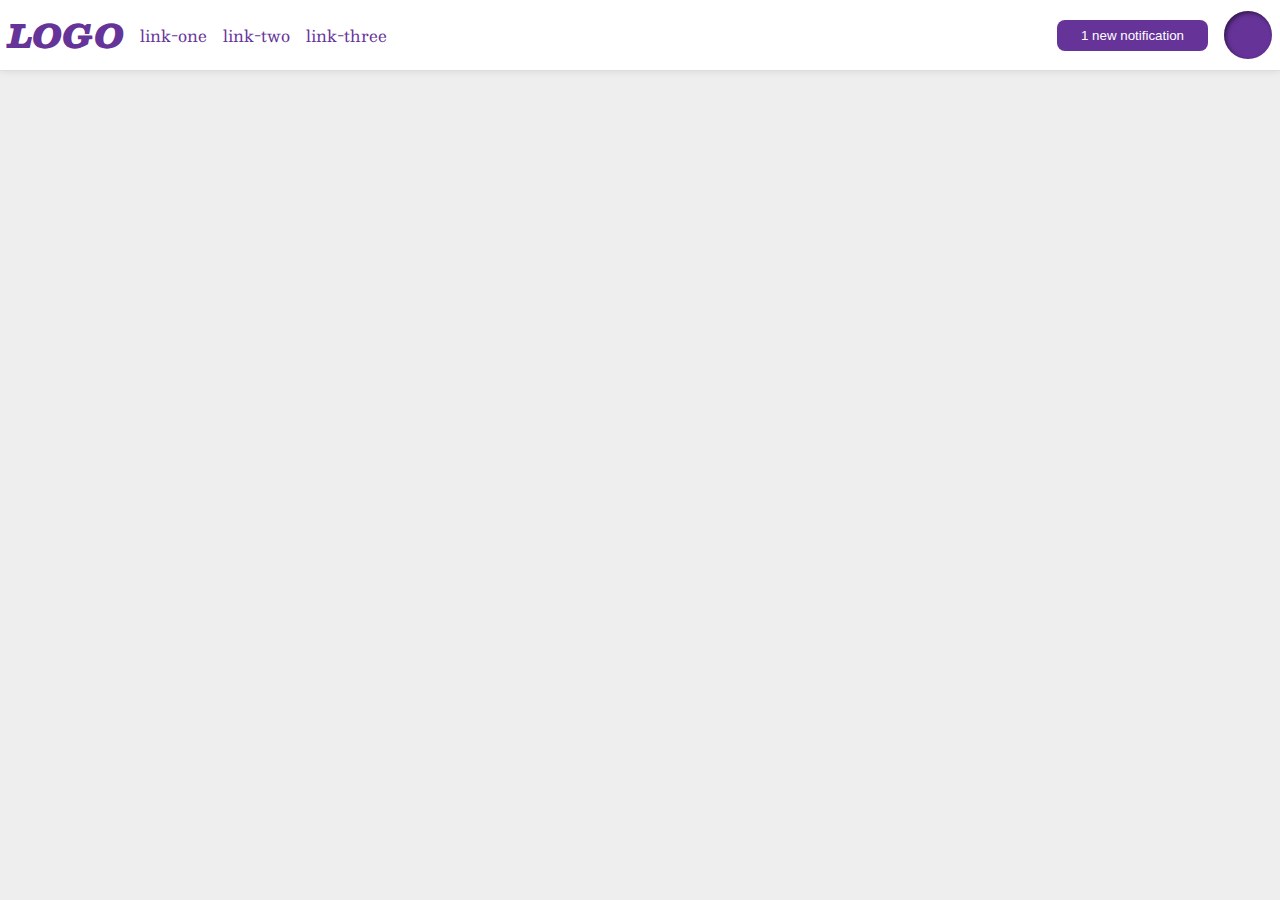
<file: flex/03-flex-header-2/index.html>
<!DOCTYPE html>
<html lang="en">
  <head>
    <meta charset="UTF-8">
    <meta http-equiv="X-UA-Compatible" content="IE=edge">
    <meta name="viewport" content="width=device-width, initial-scale=1.0">
    <title>Flex Header 2</title>
    <link rel="stylesheet" href="style.css">
  </head>
  <body>
    <div class="header">
      <div class="header-left">
        <div class="logo">
          LOGO
        </div>
        <ul class="links">
          <li><a href="google.com">link-one</a></li>
          <li><a href="google.com">link-two</a></li>
          <li><a href="google.com">link-three</a></li>
        </ul>
      </div>
      <div class="header-right">
        <button class="notifications">
        1 new notification
        </button>
        <div class="profile-image"></div>
      </div>
      
    </div>
  </body>
</html>
</file>
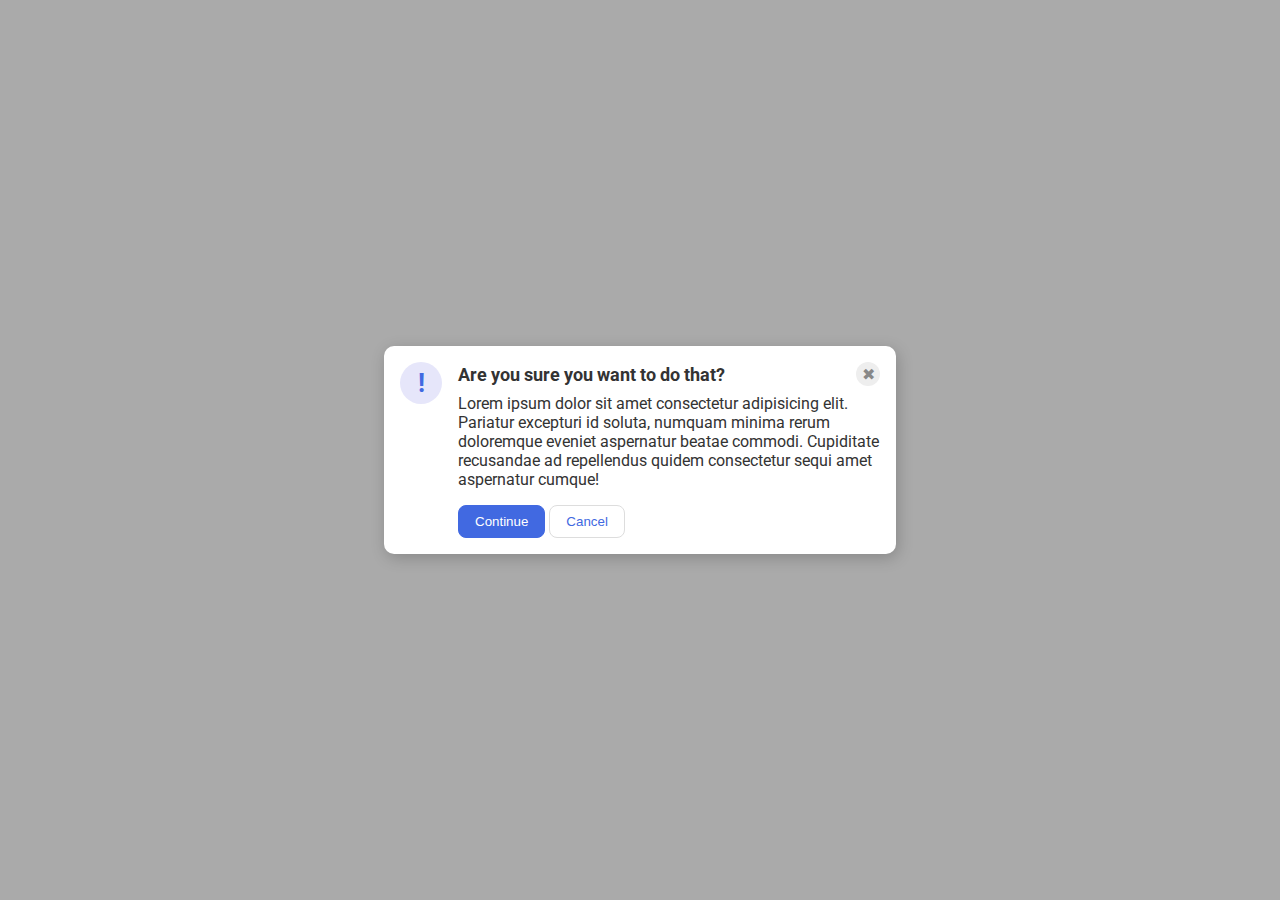
<file: flex/05-flex-modal/index.html>
<!DOCTYPE html>
<html lang="en">
  <head>
    <meta charset="UTF-8">
    <meta http-equiv="X-UA-Compatible" content="IE=edge">
    <meta name="viewport" content="width=device-width, initial-scale=1.0">
    <link rel="stylesheet" href="style.css">
    <title>Modal</title>
  </head>
  <body>
    <div class="modal">
      <div class="icon">!</div>
      <div class="content">

        <div class="header">Are you sure you want to do that?
          <div class="close-button">✖</div>
        </div>

        <div class="text">Lorem ipsum dolor sit amet consectetur adipisicing elit. Pariatur excepturi id soluta, numquam minima rerum doloremque eveniet aspernatur beatae commodi. Cupiditate recusandae ad repellendus quidem consectetur sequi amet aspernatur cumque!</div>
        <button class="continue">Continue</button>
        <button class="cancel">Cancel</button>
      </div>
    </div>
  </body>
</html>
</file>
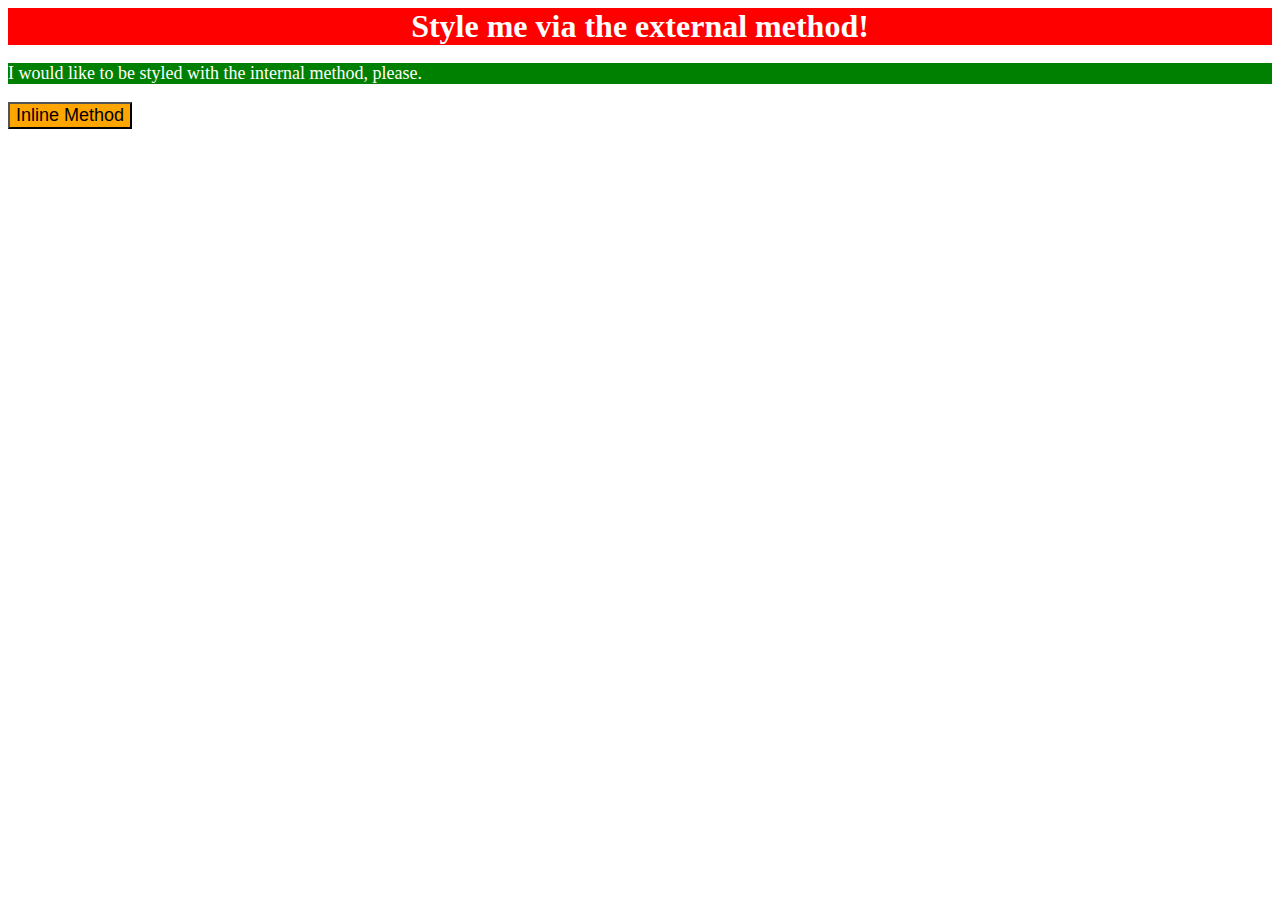
<file: foundations/01-css-methods/index.html>
<!DOCTYPE html>
<html lang="en">
  <head>
    <meta charset="UTF-8">
    <meta http-equiv="X-UA-Compatible" content="IE=edge">
    <meta name="viewport" content="width=device-width, initial-scale=1.0">
    <link rel="stylesheet" href="styles.css">
    <style>
      p {
        background-color: green;
        color: white;
        font-size: 18px;
      }
    </style>
    <title>Methods for Adding CSS</title>
  </head>
  <body>
    <div>Style me via the external method!</div>
    <p>I would like to be styled with the internal method, please.</p>
    <button style="background-color: orange; font-size: 18px">Inline Method</button>
  </body>
</html>
</file>
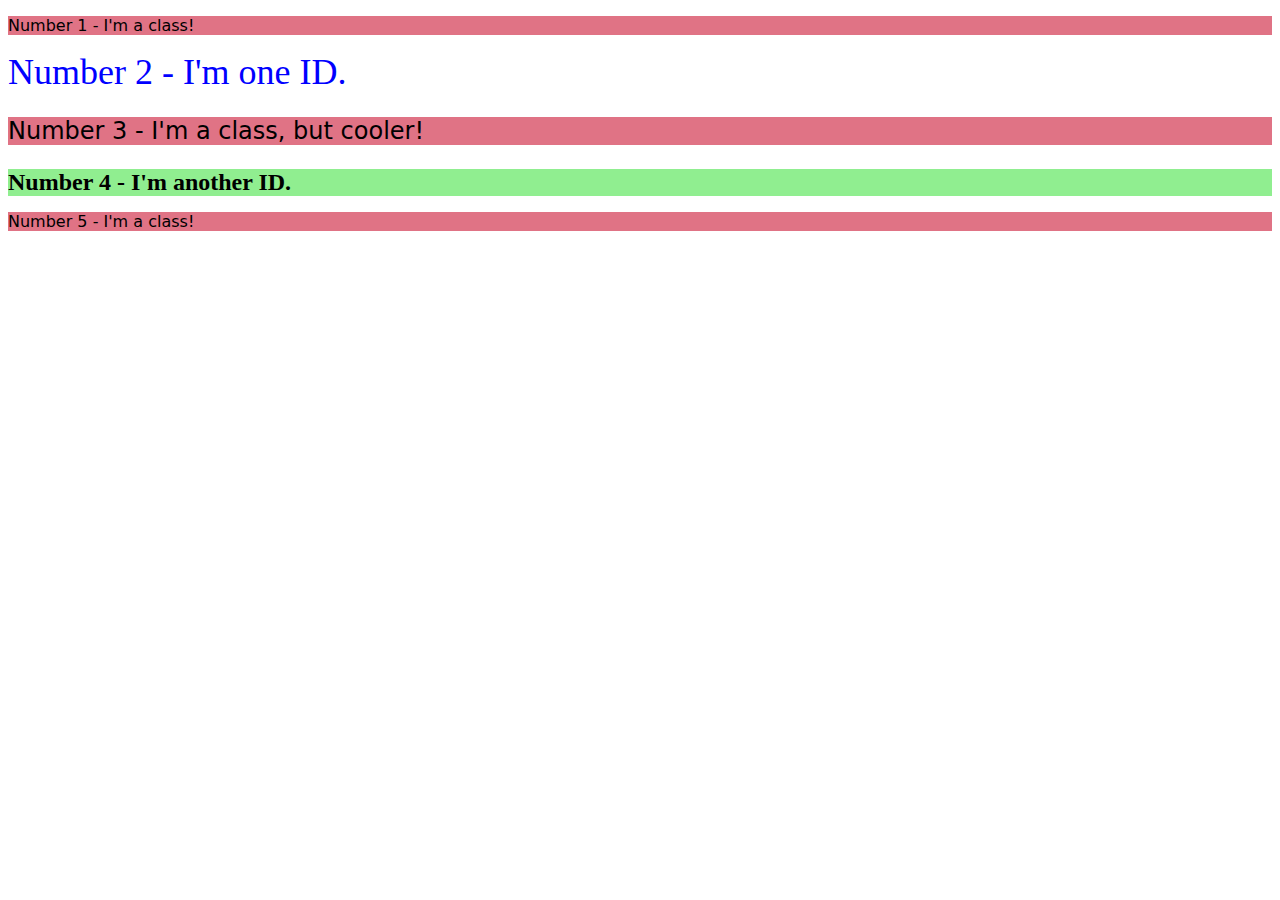
<file: foundations/02-class-id-selectors/index.html>
<!DOCTYPE html>
<html lang="en">
  <head>
    <meta charset="UTF-8">
    <meta http-equiv="X-UA-Compatible" content="IE=edge">
    <meta name="viewport" content="width=device-width, initial-scale=1.0">
    <title>Class and ID Selectors</title>
    <link rel="stylesheet" href="style.css">
  </head>
  <body>
    <p class="odd">Number 1 - I'm a class!</p>
    <div id="two">Number 2 - I'm one ID.</div>
    <p id="three" class="odd">Number 3 - I'm a class, but cooler!</p>
    <div id="four">Number 4 - I'm another ID.</div>
    <p class="odd">Number 5 - I'm a class!</p>
  </body>
</html>
</file>
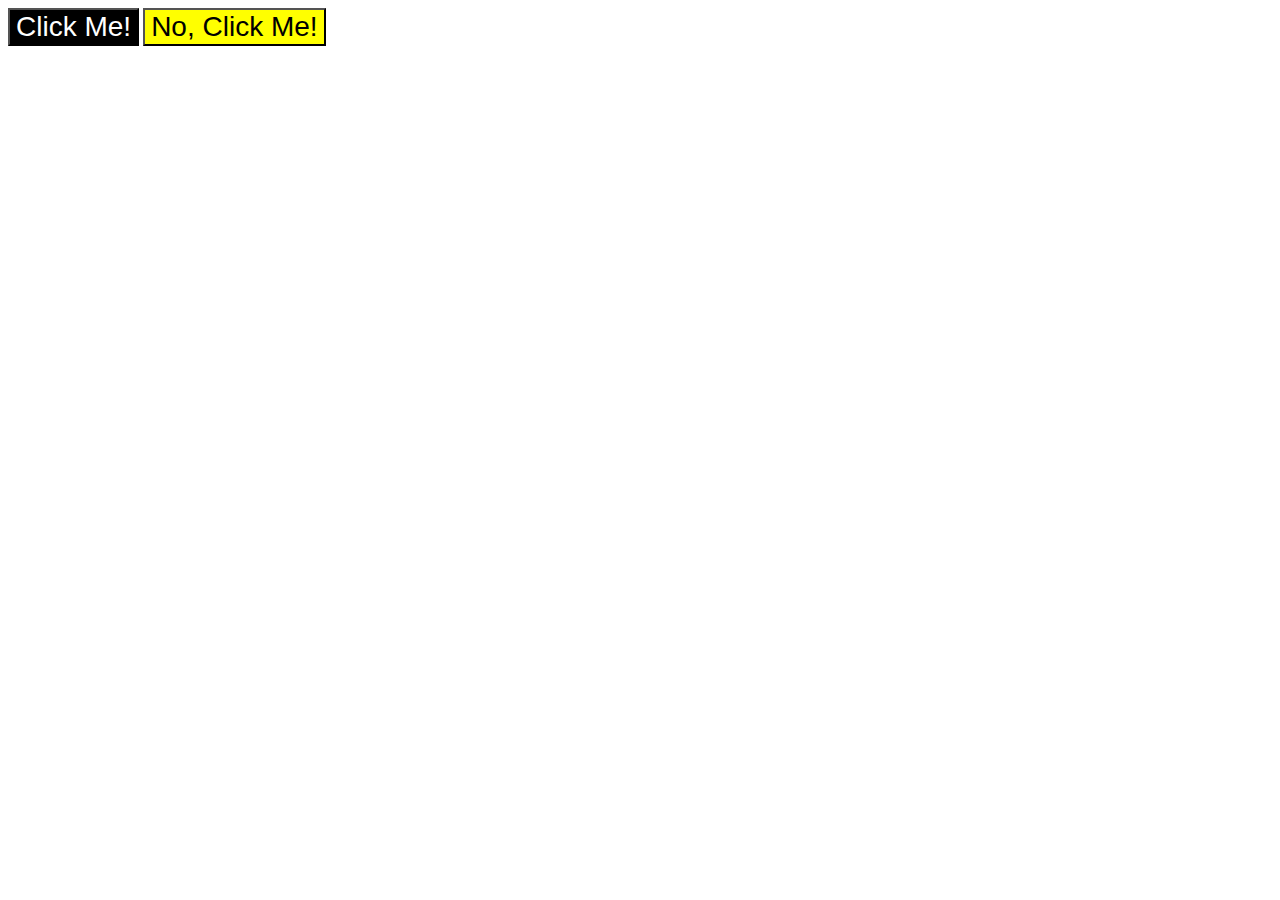
<file: foundations/03-grouping-selectors/index.html>
<!DOCTYPE html>
<html lang="en">
  <head>
    <meta charset="UTF-8">
    <meta http-equiv="X-UA-Compatible" content="IE=edge">
    <meta name="viewport" content="width=device-width, initial-scale=1.0">
    <title>Grouping Selectors</title>
    <link rel="stylesheet" href="style.css">
  </head>
  <body>
    <button class="one">Click Me!</button>
    <button class="two">No, Click Me!</button>
  </body>
</html>
</file>
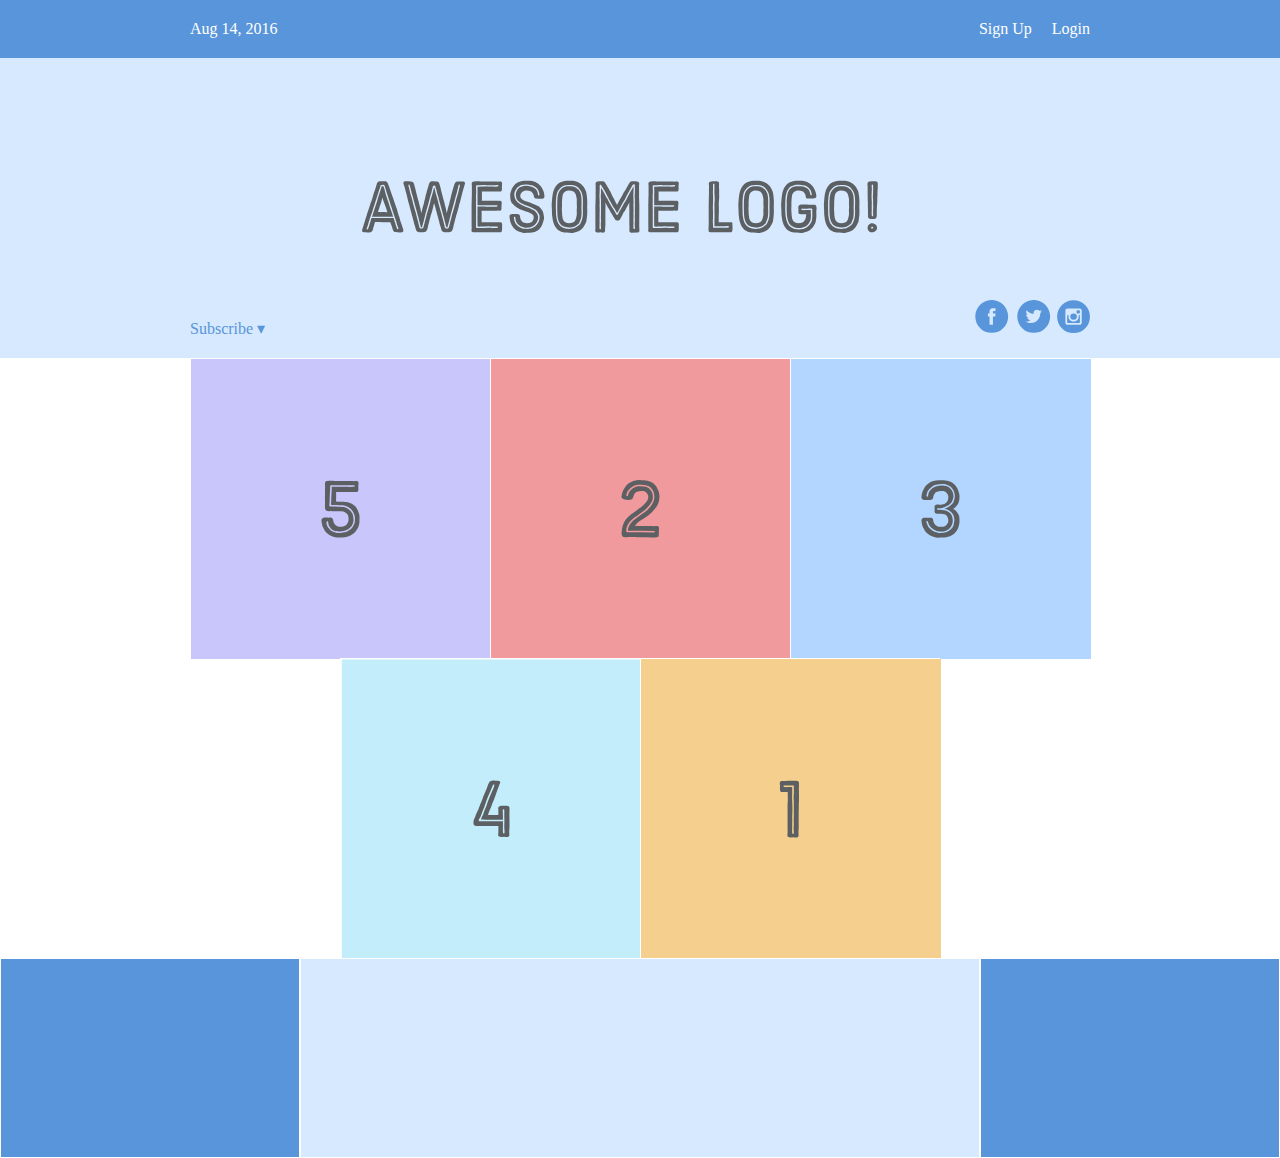
<file: misc-exercises/flexbox/index.html>
<!DOCTYPE html>
<html lang='en'>
  <head>
    <meta charset='UTF-8'/>
    <title>Some Web Page</title>
    <link rel='stylesheet' href='styles.css'/>
  </head>
  <body>

    <div class='menu-container'>
      <div class='menu'>
        <div class='date'>Aug 14, 2016</div>
        <div class='signup'>Sign Up</div>
        <div class='login'>Login</div>
      </div>
    </div>

    <div class='header-container'>
      <div class='header'>
        <div class='subscribe'>Subscribe &#9662;</div>
        <div class='logo'><img src='images/awesome-logo.svg'/></div>
        <div class='social'><img src='images/social-icons.svg'/></div>
      </div>
    </div>

    <div class='photo-grid-container'>
      <div class='photo-grid'>
        <div class='photo-grid-item first-item'>
          <img src='images/one.svg'/>
        </div>
        <div class='photo-grid-item'>
          <img src='images/two.svg'/>
        </div>
        <div class='photo-grid-item'>
          <img src='images/three.svg'/>
        </div>
        <div class='photo-grid-item'>
          <img src='images/four.svg'/>
        </div>
        <div class='photo-grid-item last-item'>
          <img src='images/five.svg'/>
        </div>
      </div>
    </div>

    <div class='footer'>
      <div class='footer-item footer-one'></div>
      <div class='footer-item footer-two'></div>
      <div class='footer-item footer-three'></div>
    </div>

  </body>
</html>
</file>
<file: flex/03-flex-header-2/style.css>
/* this is some magical font-importing.  
you'll learn about it later. */
@import url('https://fonts.googleapis.com/css2?family=Besley:ital,wght@0,400;1,900&display=swap');

/* * {
  border: 1px solid black;
} */

body {
  margin: 0;
  background: #eee;
  font-family: Besley, serif;
}

.header {
  background: white;
  border-bottom: 1px solid #ddd;
  box-shadow: 0 0 8px rgba(0,0,0,.1);
  display: flex;
  justify-content: space-between;
  padding: 8px;
}

.header-left,
.header-right {
  display: flex;
  align-items: center;
  gap: 16px;
}

ul {
  display: flex;
  margin: 0;
  padding: 0;
  gap: 16px;
}

.profile-image {
  background: rebeccapurple;
  box-shadow: inset 2px 2px 4px rgba(0,0,0,.5);
  border-radius: 50%;
  width: 48px;
  height: 48px;
}

.logo {
  color: rebeccapurple;
  font-size: 32px;
  font-weight: 900;
  font-style: italic;
}

button {
  border: none;
  border-radius: 8px;
  background: rebeccapurple;
  color: white;
  padding: 8px 24px;
}

a {
  /* this removes the line under our links */
  text-decoration: none;
  color: rebeccapurple;
}

ul {
  list-style-type: none;
}
</file>
<file: flex/05-flex-modal/style.css>
@import url('https://fonts.googleapis.com/css2?family=Roboto:wght@400;700&display=swap');

/* * { 
  border: 1px solid black;
} */

html, body {
  height: 100%;
}

body {
  font-family: Roboto, sans-serif;
  margin: 0;
  background: #aaa;
  color: #333;
  /* I'll give you this one for free lol */
  display: flex;
  align-items: center;
  justify-content: center;
}

.modal {
  background: white;
  width: 480px;
  border-radius: 10px;
  box-shadow: 2px 4px 16px rgba(0,0,0,.2);

  display: flex;
  gap: 16px;
  padding: 16px;
}

.icon {
  color: royalblue;
  font-size: 26px;
  font-weight: 700;
  background: lavender;
  width: 42px;
  height: 42px;
  border-radius: 50%;
  display: flex;
  align-items: center;
  justify-content: center;
  flex-shrink: 0;
}

.header {
  display: flex;
  align-items: center;
  justify-content: space-between;
  font-size: 18px;
  font-weight: 700;
  margin-bottom: 8px;
}


.close-button {
  background: #eee;
  border-radius: 50%;
  color: #888;
  font-weight: 400;
  font-size: 16px;
  height: 24px;
  width: 24px;
  display: flex;
  align-items: center;
  justify-content: center;
}

.text {
  margin-bottom: 16px;
}
button {
  padding: 8px 16px;
  border-radius: 8px;
}

button.continue {
  background: royalblue;
  border: 1px solid royalblue;
  color: white;
}

button.cancel {
  background: white;
  border: 1px solid #ddd;
  color: royalblue;
}
</file>
<file: foundations/01-css-methods/styles.css>
div {
    background-color: red;
    color: white;
    font-size: 32px;
    text-align: center;
    font-weight: bold;
}
</file>
<file: foundations/02-class-id-selectors/style.css>
.odd {
    background-color: rgb(224, 115, 133);
    font-family: 'Verdana', 'DejaVu Sans', sans-serif;
}

#two {
    color: blue;
    font-size: 36px;
}

#three {
    font-size: 24px;
}

#four {
    background-color: lightgreen;
    font-size: 24px;
    font-weight: bold;
}
</file>
<file: foundations/03-grouping-selectors/style.css>
.one {
    background-color: black;
    color: white;
}

.two {
    background-color: yellow;
}

.one, .two {
    font-size: 28px;
    font-family: 'Helvetica', 'Times New Roman', sans-serif;
}
</file>
<file: misc-exercises/flexbox/styles.css>
* {
    margin: 0;
    padding: 0;
    box-sizing: border-box;
    /* border: 1px solid black; */
  }
  
  .menu-container {
    color: #fff;
    background-color: #5995DA;  /* Blue */
    padding: 20px 0;
    display: flex;
    justify-content: center;
  }
  
  .menu {
    /* border: 1px solid #fff;  For debugging */
    width: 900px;
    display: flex;
    justify-content: space-between;
  }

  .links {
    /* border: 1px solid #fff; For debugging */
    display: flex;
    justify-content: flex-end;
  }

  .signup {
    margin-left: auto;
  }

  .login {
    margin-left: 20px;
  }

  .header-container {
    color: #5995DA;
    background-color: #D6E9FE;
    display: flex;
    justify-content: center;
  }
  
  .header {
    width: 900px;
    height: 300px;
    display: flex;
    justify-content: space-between;
    align-items: center;
  }

  .photo-grid-container {
    display: flex;
    justify-content: center;
  }
  
  .photo-grid {
    width: 900px;
    display: flex;
    justify-content: center;
    flex-wrap: wrap;
    flex-direction: row;
    align-items: center;
  }
  
  .photo-grid-item {
    border: 1px solid #fff;
    width: 300px;
    height: 300px;
  }

  .first-item {
    order: 1;
  }

  .last-item {
    order: -1;
  }

  .social, 
  .subscribe {
    align-self: flex-end;
    margin-bottom: 20px;
  }

  .footer {
    display: flex;
    justify-content: space-between;
  }
  
  .footer-item {
    border: 1px solid #fff;
    background-color: #D6E9FE;
    height: 200px;
    flex: 1;
  }

  .footer-three {
    flex: 2;
  }

  .footer-one,
  .footer-three {
    background-color: #5995DA;
    flex: initial;
    width: 300px;
  }
</file>
